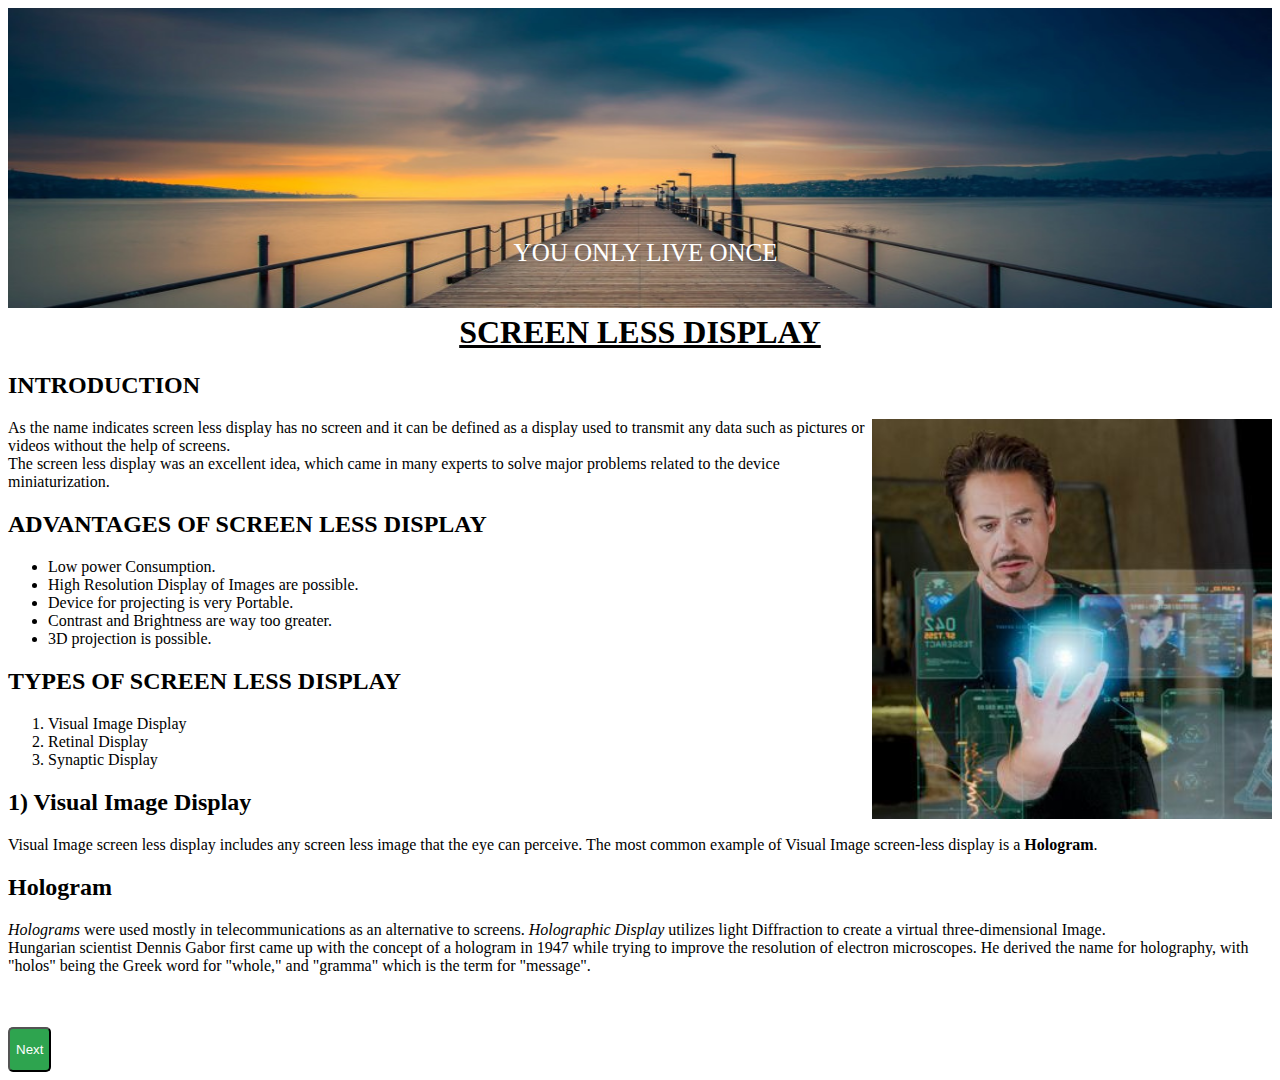
<file: index.html>
<!DOCTYPE html>
<html lang="en">
<head>
    <meta charset="UTF-8">
    <meta http-equiv="X-UA-Compatible" content="IE=edge">
    <title>ScreenLess Display</title>
    <link rel="stylesheet" href="style.css">
</head>
<body>
    <div class="container">
        <img src="cover2.jpg" title="Scenary" alt="Cover Image" width="100%" height="300px">
        <div class="text">
            <p>YOU ONLY LIVE ONCE</p>
        </div>
    </div>
    <h1><u> SCREEN LESS DISPLAY</u></h1>
    <div>
        <h2>INTRODUCTION</h2>
        <img src="Tony.jpg" title="Tony(Iron Man)" height="400px" style="float: right;">
        <p>As the name indicates screen less display has no screen and it can be defined as a display used to transmit any data such as pictures or videos without the help of screens.
            <br>The screen less display was an excellent idea, which came in many experts to solve major problems related to the device miniaturization.
        </p>
    <div>
        <h2>ADVANTAGES OF SCREEN LESS DISPLAY</h2>
         <p>
            <ul>
                <li>Low power Consumption.</li>
                <li>High Resolution Display of Images are possible.</li>
                <li>Device for projecting is very Portable.</li>
                <li>Contrast and Brightness are way too greater.</li>
                <li>3D projection is possible.</li>
            </ul>
        </p>
    </div>
    <div>
        <h2>TYPES OF SCREEN LESS DISPLAY</h2>
        <ol>
            <li>Visual Image Display</li>
            <li>Retinal Display</li>
            <li>Synaptic Display</li>
        </ol>
    </div>
    <div>
        <h2>1) Visual Image Display</h2>
        <p>Visual Image screen less display includes any screen less image that the eye can perceive.
            The most common example of Visual Image screen-less display is a <b>Hologram</b>.<br>
        </p>
        <h2>Hologram</h2>
            <p>
                <i>Holograms</i> were used mostly in telecommunications as an alternative to screens.
                <i>Holographic Display</i> utilizes light Diffraction to create a virtual three-dimensional Image.
                <br>Hungarian scientist Dennis Gabor first came up with the concept of a hologram in 1947 while trying to improve the resolution of electron microscopes.
                He derived the name for holography, with "holos" being the Greek word for "whole," and "gramma" which is the term for "message".
            </p>
    </div>
    <br><br>
    <a href="Lab2.html"><button id="btn1">Next</button></a>
</body>
</html>
</file>
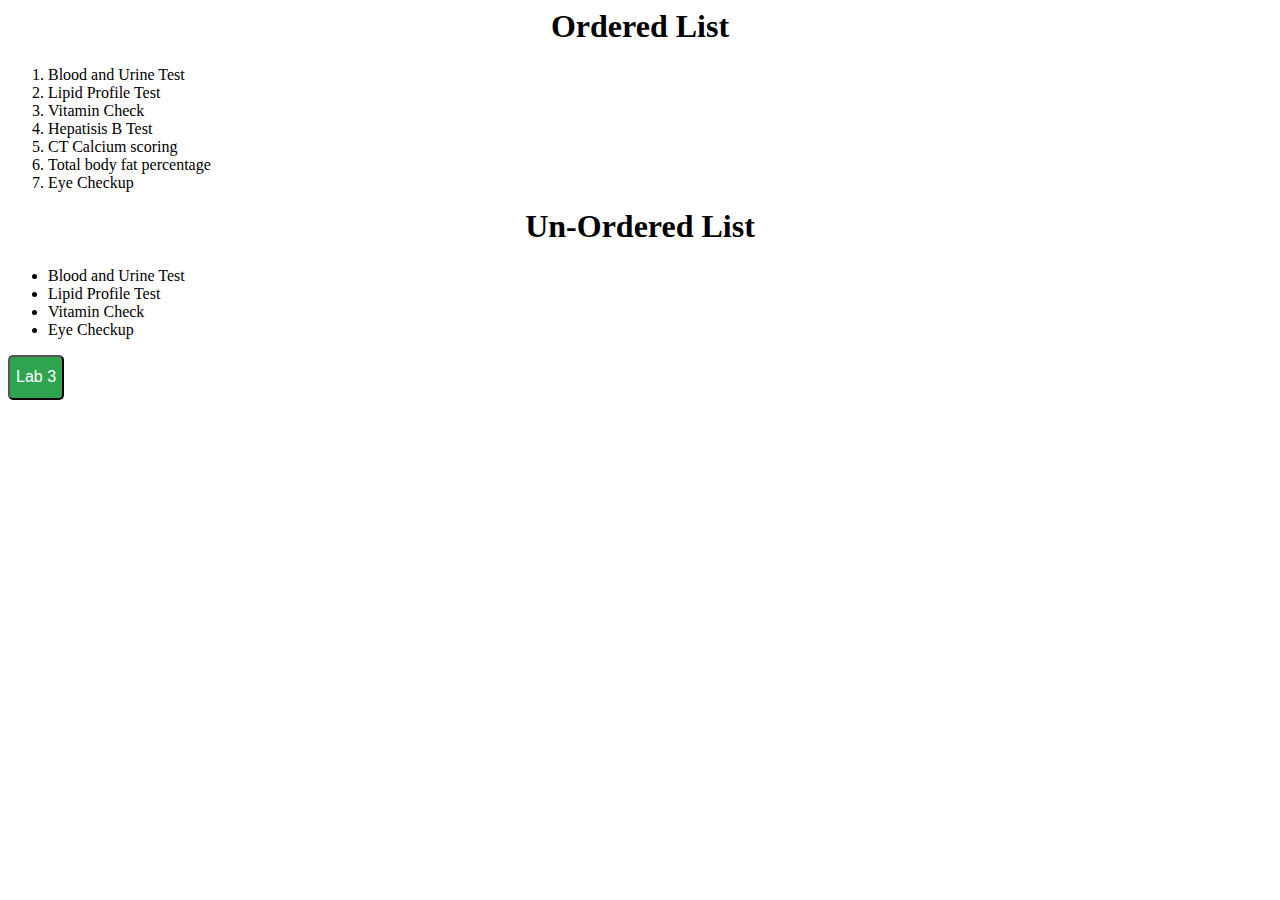
<file: Lab2.html>
<html>
<head>
    <title>HTML LISTS</title>
    <link rel="stylesheet" href="style.css">
</head>
<body>
    <h1>Ordered List</h1>
    <ol style="align-content: center;">
        <li>Blood and Urine Test</li>
        <li>Lipid Profile Test</li>
        <li>Vitamin Check</li>
        <li>Hepatisis B Test</li>
        <li>CT Calcium scoring</li>
        <li>Total body fat percentage</li>
        <li>Eye Checkup</li>
    </ol>
    <h1>Un-Ordered List</h1>
    <ul>
        <li>Blood and Urine Test</li>
        <li>Lipid Profile Test</li>
        <li>Vitamin Check</li>
        <li>Eye Checkup</li>
    </ul>
    <a href="Lab3.html"><button id="btn1" style="font-size:16px;">Lab 3</button></a>
</body>

</html>
</file>
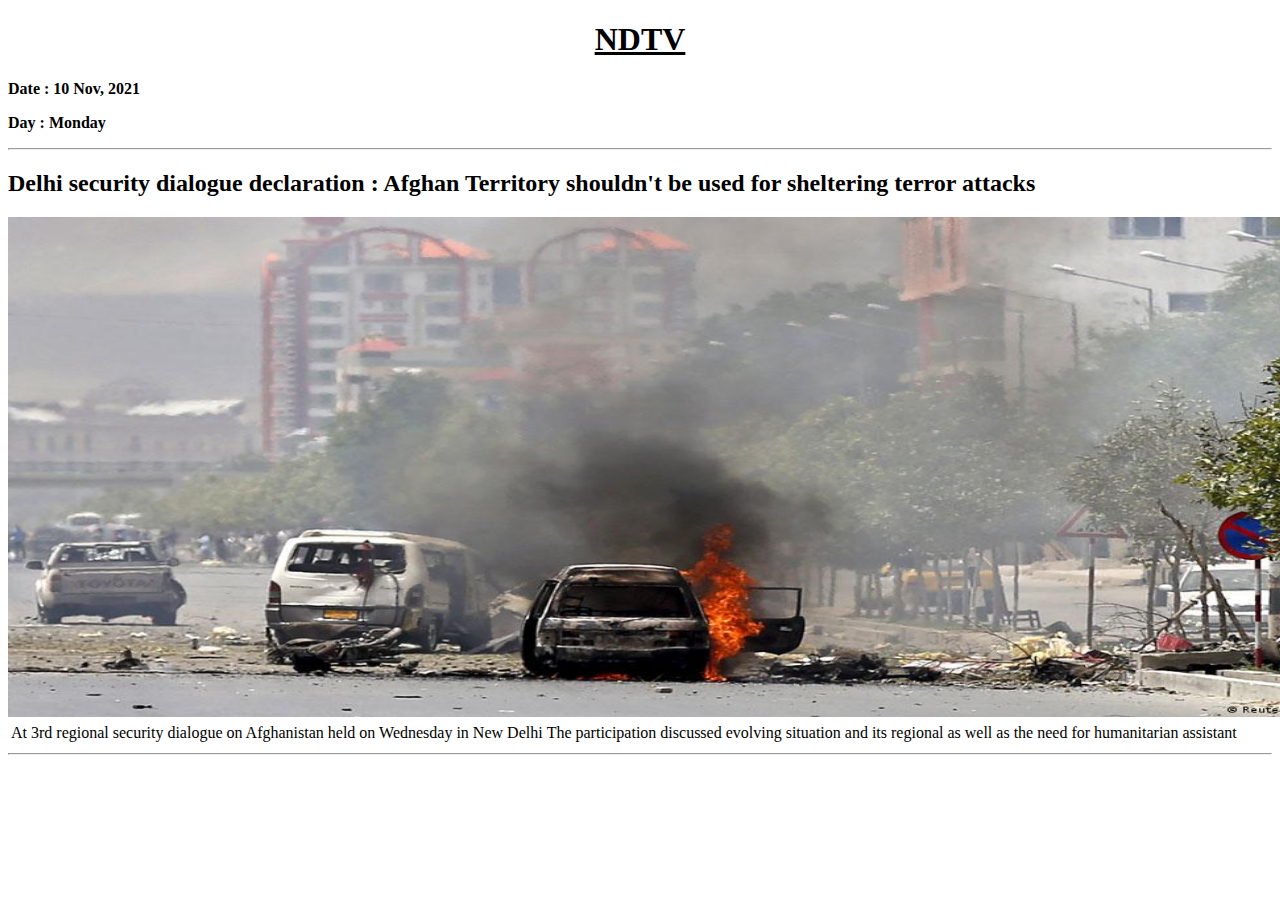
<file: lab3.html>
<!DOCTYPE html>
<html>
    <head>
        <title>Newspaper</title>
    </head>
    <body>
        <h1 style="text-align:center;"><u>NDTV</u></h1>
        <p><b>Date : 10 Nov, 2021</b></p>
        <p><b>Day : Monday</b></p>
        <hr>
        <h2>Delhi security dialogue declaration : Afghan Territory shouldn't be used for sheltering terror attacks</h2>
        <img src="Aman1.jpg" width="1350" height="500">
        <table>
            <td>At 3rd regional security dialogue on Afghanistan held on Wednesday in New Delhi</td>
            <td>The participation discussed evolving situation and its regional as well as the need for humanitarian assistant</td>
        </table>
        <hr>
    </body>
</html>
</file>
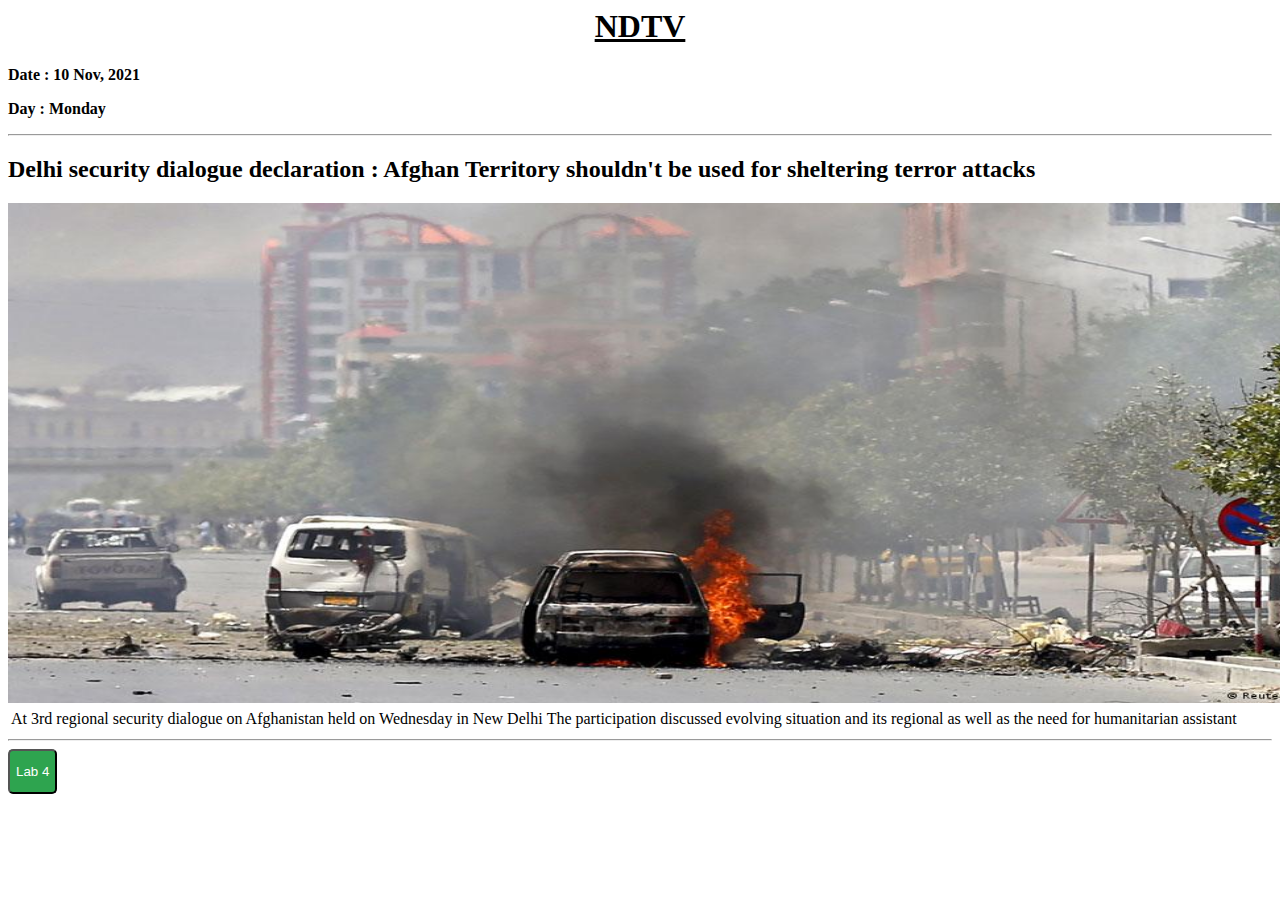
<file: Lab3.html>
<!DOCTYPE html>
<html>
    <head>
        <title>Newspaper</title>
        <link rel="stylesheet" href="style.css">
    </head>
    <body>
        <h1 style="text-align:center;"><u>NDTV</u></h1>
        <p><b>Date : 10 Nov, 2021</b></p>
        <p><b>Day : Monday</b></p>
        <hr>
        <h2>Delhi security dialogue declaration : Afghan Territory shouldn't be used for sheltering terror attacks</h2>
        <img src="Aman1.jpg" width="1350" height="500">
        <table>
            <td>At 3rd regional security dialogue on Afghanistan held on Wednesday in New Delhi</td>
            <td>The participation discussed evolving situation and its regional as well as the need for humanitarian assistant</td>
        </table>
        <hr>
        <a href="Lab4.html"><button id="btn1">Lab 4</button></a>
    </body>
</html>
</file>
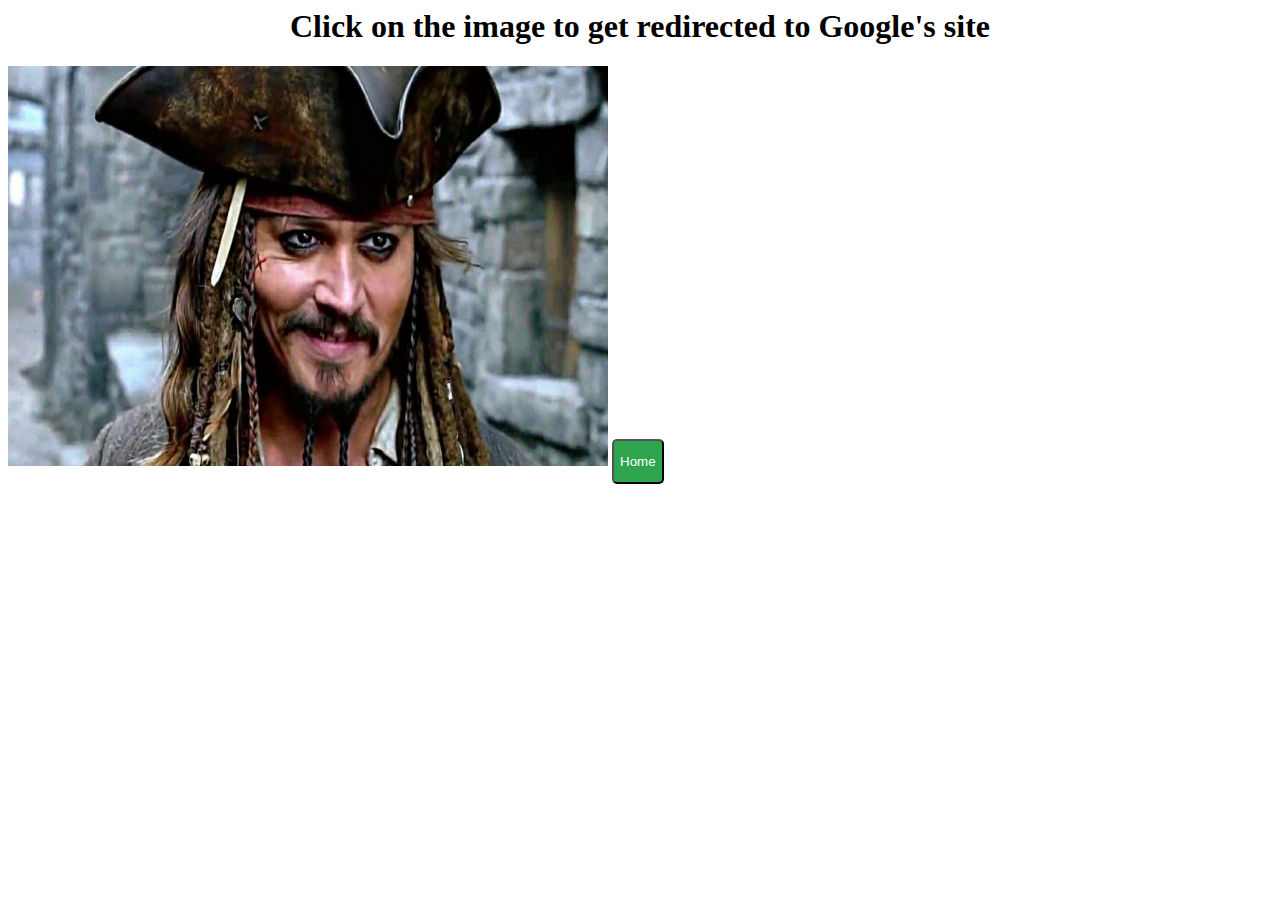
<file: Lab4.html>
<html>
    <head>
        <title>Image Map</title>
        <link rel="stylesheet" href="style.css">
    </head>
    <body>
        <h1>Click on the image to get redirected to Google's site</h1>
        <img src="Jacksparrow.jpg" width="600" height="400" usemap="#new">
        <map name="new">
            <area shape="default" coords="100,80,40,40" alt="circle" href="http://www.google.com"/>
        </map>
        <a href="index.html"><button id="btn1">Home</button></a>
    </body>
</html>
</file>
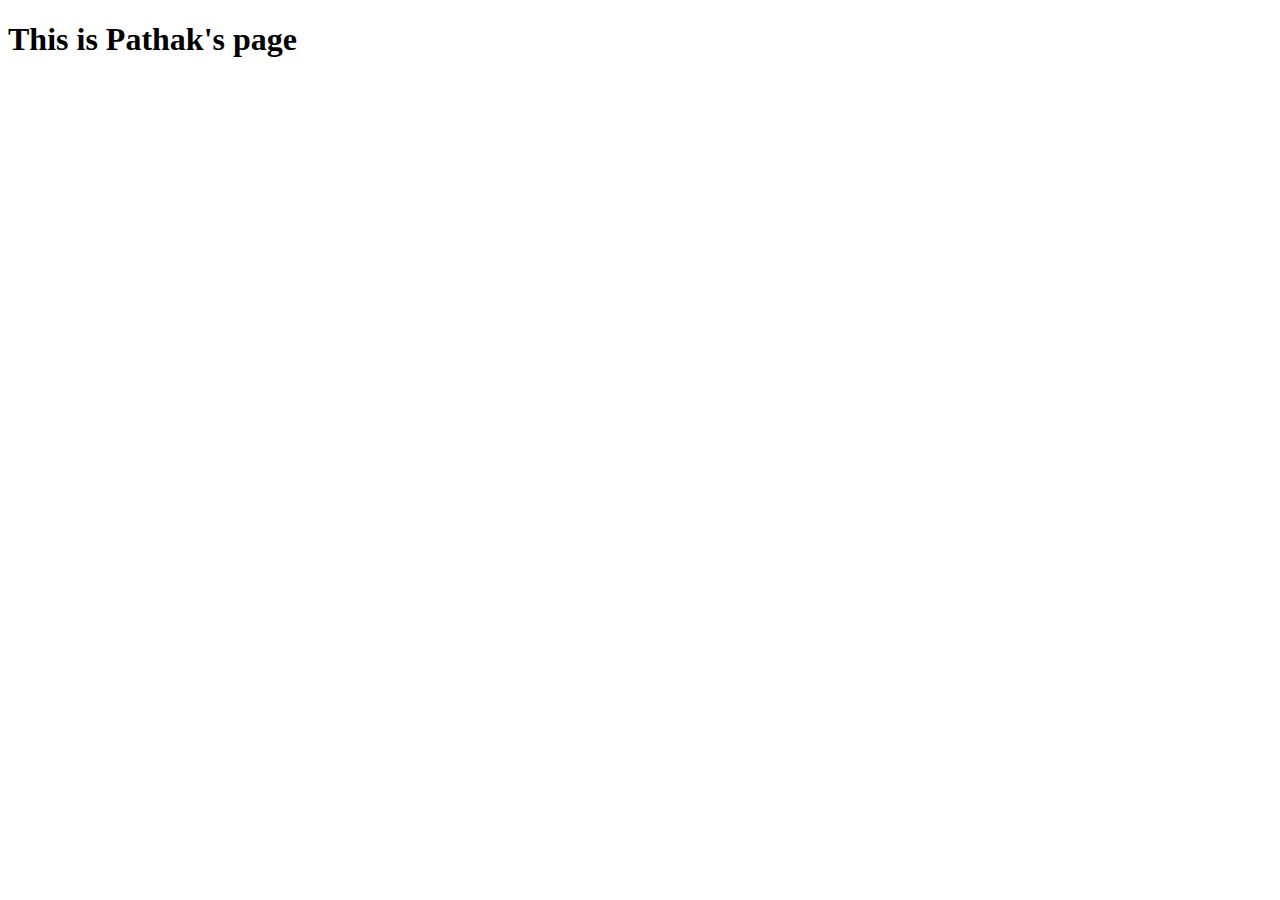
<file: pathak.html>
<!DOCTYPE html>
<html lang="en">
<head>
    <meta charset="UTF-8">
    <meta http-equiv="X-UA-Compatible" content="IE=edge">
    <meta name="viewport" content="width=device-width, initial-scale=1.0">
    <title>Document</title>
</head>
<body>
    <h1>This is Pathak's page</h1>
</body>
</html>
</file>
<file: style.css>
.container{
    position: relative;
}
h1{
    text-align: center;
    margin-top: 2px;
}
#btn1{
    height: 45px;
    padding: 6px;
    background-color: rgb(46, 164, 79);
    color: white;
    border-radius: 5px;
}
.text{
    position: absolute;
    bottom: 20px;
    left:40%;
    font-size: 25px;
    color: white;
    
}
</file>
